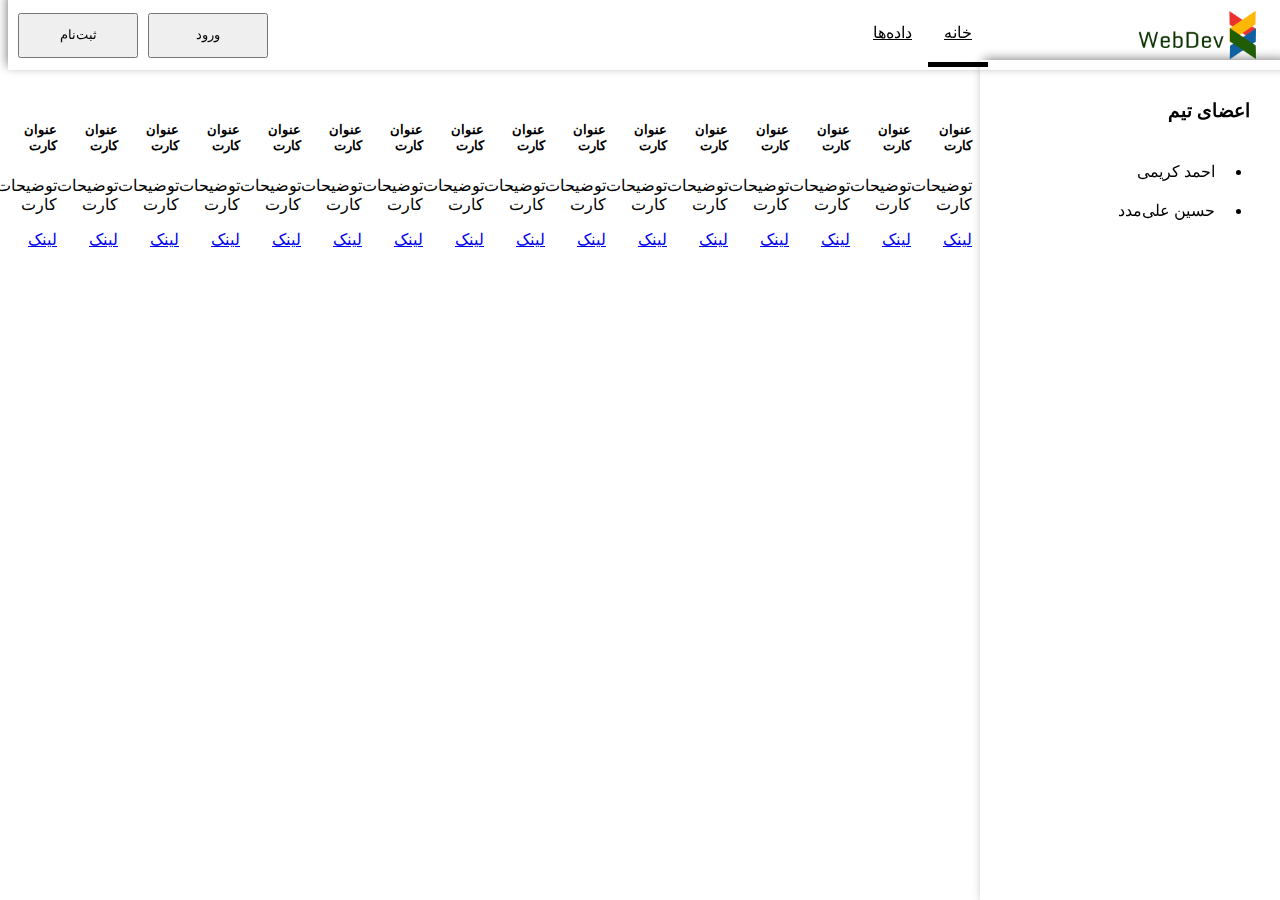
<file: index.html>
<!DOCTYPE html>
<html lang="en">

<head>
    <meta charset="UTF-8">
    <meta name="viewport" content="width=device-width, initial-scale=1, shrink-to-fit=no">

    <script src="https://code.jquery.com/jquery-3.5.1.min.js" integrity="sha256-9/aliU8dGd2tb6OSsuzixeV4y/faTqgFtohetphbbj0=" crossorigin="anonymous"></script>
    <script src="https://cdn.jsdelivr.net/npm/popper.js@1.16.1/dist/umd/popper.min.js" integrity="sha384-9/reFTGAW83EW2RDu2S0VKaIzap3H66lZH81PoYlFhbGU+6BZp6G7niu735Sk7lN" crossorigin="anonymous"></script>
    <script src="https://cdn.jsdelivr.net/npm/bootstrap@4.5.3/dist/js/bootstrap.min.js" integrity="sha384-w1Q4orYjBQndcko6MimVbzY0tgp4pWB4lZ7lr30WKz0vr/aWKhXdBNmNb5D92v7s" crossorigin="anonymous"></script>

    <link rel="stylesheet" href="https://cdn.jsdelivr.net/npm/bootstrap@4.5.3/dist/css/bootstrap.min.css" integrity="sha384-TX8t27EcRE3e/ihU7zmQxVncDAy5uIKz4rEkgIXeMed4M0jlfIDPvg6uqKI2xXr2" crossorigin="anonymous">
    <link href='https://cdn.fontcdn.ir/Font/Persian/Sahel/Sahel.css' rel='stylesheet' type='text/css'>
    <link rel="stylesheet" href="css/index.css">
    <link rel="stylesheet" href="https://pro.fontawesome.com/releases/v5.10.0/css/all.css" integrity="sha384-AYmEC3Yw5cVb3ZcuHtOA93w35dYTsvhLPVnYs9eStHfGJvOvKxVfELGroGkvsg+p" crossorigin="anonymous" />

    <title>خانه</title>
</head>

<body>
    <div class="bg-light top_nav" style="position: fixed; top: 0; width: 100%;">
        <img class="top_nav_logo" src="assets/multi_logo_200x200.png">

        <div class="top_nav_group top_nav_right_group">
            <a class="top_nav_right_link active" href="/">خانه</a>
            <a class="top_nav_right_link" href="data">داده‌ها</a>
        </div>

        <div class="top_nav_group" style="margin-right: auto;">
            <a href="login">
                <button class="btn btn-outline-secondary auth_button" >ورود</button>
            </a>
            <a href="signup">
                <button class="btn btn-primary auth_button">ثبت‌نام</button>
            </a>
        </div>

        <div id="sidebar_control_icon_container" style="margin-right: auto;">
            <button class="btn" onclick="showSidebar()"><i id="sidebar_control_icon" class="fas fa-bars fa-2x"></i></button>
        </div>
    </div>

    <div class="container-fluid">
        <nav class="sidebar bg-light right_sidebar text_right">
            <h3 class="sidebar_text" style="font-weight: bold; margin-right: 30px; margin-top: 40px;">اعضای تیم</h3>
            <ul class="rtl_dir" style="margin-top: 30px; margin-right: 15px;">
                <li class="sidebar_text" style="padding: 10px;">احمد کریمی</li>
                <li class="sidebar_text" style="padding: 10px;">حسین علی‌مدد</li>
            </ul>
        </nav>
        <nav class="sidebar bg-light left_sidebar text_right">
            <h3 class="sidebar_text" style="font-weight: bold; margin-right: 30px; margin-top: 40px;">اعضای تیم</h3>
            <ul class="rtl_dir" style="margin-top: 30px; margin-right: 15px;">
                <li class="sidebar_text" style="padding: 10px;">احمد کریمی</li>
                <li class="sidebar_text" style="padding: 10px;">حسین علی‌مدد</li>
            </ul>
        </nav>
        <div class="row main_content rtl_dir">
            <div class="card ha_card">
                <div class="card-body text_right">
                    <h5 class="card-title">عنوان کارت</h5>
                    <p class="card-text">توضیحات کارت</p>
                    <a href="#" class="btn btn-primary">لینک</a>
                </div>
            </div>
            <div class="card ha_card">
                <div class="card-body text_right">
                    <h5 class="card-title">عنوان کارت</h5>
                    <p class="card-text">توضیحات کارت</p>
                    <a href="#" class="btn btn-primary">لینک</a>
                </div>
            </div>
            <div class="card ha_card">
                <div class="card-body text_right">
                    <h5 class="card-title">عنوان کارت</h5>
                    <p class="card-text">توضیحات کارت</p>
                    <a href="#" class="btn btn-primary">لینک</a>
                </div>
            </div>
            <div class="card ha_card">
                <div class="card-body text_right">
                    <h5 class="card-title">عنوان کارت</h5>
                    <p class="card-text">توضیحات کارت</p>
                    <a href="#" class="btn btn-primary">لینک</a>
                </div>
            </div>
            <div class="card ha_card">
                <div class="card-body text_right">
                    <h5 class="card-title">عنوان کارت</h5>
                    <p class="card-text">توضیحات کارت</p>
                    <a href="#" class="btn btn-primary">لینک</a>
                </div>
            </div>
            <div class="card ha_card">
                <div class="card-body text_right">
                    <h5 class="card-title">عنوان کارت</h5>
                    <p class="card-text">توضیحات کارت</p>
                    <a href="#" class="btn btn-primary">لینک</a>
                </div>
            </div>
            <div class="card ha_card">
                <div class="card-body text_right">
                    <h5 class="card-title">عنوان کارت</h5>
                    <p class="card-text">توضیحات کارت</p>
                    <a href="#" class="btn btn-primary">لینک</a>
                </div>
            </div>
            <div class="card ha_card">
                <div class="card-body text_right">
                    <h5 class="card-title">عنوان کارت</h5>
                    <p class="card-text">توضیحات کارت</p>
                    <a href="#" class="btn btn-primary">لینک</a>
                </div>
            </div>
            <div class="card ha_card">
                <div class="card-body text_right">
                    <h5 class="card-title">عنوان کارت</h5>
                    <p class="card-text">توضیحات کارت</p>
                    <a href="#" class="btn btn-primary">لینک</a>
                </div>
            </div>
            <div class="card ha_card">
                <div class="card-body text_right">
                    <h5 class="card-title">عنوان کارت</h5>
                    <p class="card-text">توضیحات کارت</p>
                    <a href="#" class="btn btn-primary">لینک</a>
                </div>
            </div>
            <div class="card ha_card">
                <div class="card-body text_right">
                    <h5 class="card-title">عنوان کارت</h5>
                    <p class="card-text">توضیحات کارت</p>
                    <a href="#" class="btn btn-primary">لینک</a>
                </div>
            </div>
            <div class="card ha_card">
                <div class="card-body text_right">
                    <h5 class="card-title">عنوان کارت</h5>
                    <p class="card-text">توضیحات کارت</p>
                    <a href="#" class="btn btn-primary">لینک</a>
                </div>
            </div>
            <div class="card ha_card">
                <div class="card-body text_right">
                    <h5 class="card-title">عنوان کارت</h5>
                    <p class="card-text">توضیحات کارت</p>
                    <a href="#" class="btn btn-primary">لینک</a>
                </div>
            </div>
            <div class="card ha_card">
                <div class="card-body text_right">
                    <h5 class="card-title">عنوان کارت</h5>
                    <p class="card-text">توضیحات کارت</p>
                    <a href="#" class="btn btn-primary">لینک</a>
                </div>
            </div>
            <div class="card ha_card">
                <div class="card-body text_right">
                    <h5 class="card-title">عنوان کارت</h5>
                    <p class="card-text">توضیحات کارت</p>
                    <a href="#" class="btn btn-primary">لینک</a>
                </div>
            </div>
            <div class="card ha_card">
                <div class="card-body text_right">
                    <h5 class="card-title">عنوان کارت</h5>
                    <p class="card-text">توضیحات کارت</p>
                    <a href="#" class="btn btn-primary">لینک</a>
                </div>
            </div>
            <div class="card ha_card">
                <div class="card-body text_right">
                    <h5 class="card-title">عنوان کارت</h5>
                    <p class="card-text">توضیحات کارت</p>
                    <a href="#" class="btn btn-primary">لینک</a>
                </div>
            </div>
            <div class="card ha_card">
                <div class="card-body text_right">
                    <h5 class="card-title">عنوان کارت</h5>
                    <p class="card-text">توضیحات کارت</p>
                    <a href="#" class="btn btn-primary">لینک</a>
                </div>
            </div>
            <div class="card ha_card">
                <div class="card-body text_right">
                    <h5 class="card-title">عنوان کارت</h5>
                    <p class="card-text">توضیحات کارت</p>
                    <a href="#" class="btn btn-primary">لینک</a>
                </div>
            </div>
            <div class="card ha_card">
                <div class="card-body text_right">
                    <h5 class="card-title">عنوان کارت</h5>
                    <p class="card-text">توضیحات کارت</p>
                    <a href="#" class="btn btn-primary">لینک</a>
                </div>
            </div>
            <div class="card ha_card">
                <div class="card-body text_right">
                    <h5 class="card-title">عنوان کارت</h5>
                    <p class="card-text">توضیحات کارت</p>
                    <a href="#" class="btn btn-primary">لینک</a>
                </div>
            </div>
            <div class="card ha_card">
                <div class="card-body text_right">
                    <h5 class="card-title">عنوان کارت</h5>
                    <p class="card-text">توضیحات کارت</p>
                    <a href="#" class="btn btn-primary">لینک</a>
                </div>
            </div>
            <div class="card ha_card">
                <div class="card-body text_right">
                    <h5 class="card-title">عنوان کارت</h5>
                    <p class="card-text">توضیحات کارت</p>
                    <a href="#" class="btn btn-primary">لینک</a>
                </div>
            </div>
            <div class="card ha_card">
                <div class="card-body text_right">
                    <h5 class="card-title">عنوان کارت</h5>
                    <p class="card-text">توضیحات کارت</p>
                    <a href="#" class="btn btn-primary">لینک</a>
                </div>
            </div>
            <div class="card ha_card">
                <div class="card-body text_right">
                    <h5 class="card-title">عنوان کارت</h5>
                    <p class="card-text">توضیحات کارت</p>
                    <a href="#" class="btn btn-primary">لینک</a>
                </div>
            </div>
        </div>
    </div>

    <div class="bg-light bottom_nav rtl_dir" style="position: fixed; bottom: 0; width: 100%;">
        <a class="bottom_nav_link active" href="/">خانه</a>
        <a class="bottom_nav_link" href="data">داده‌ها</a>
        <a class="bottom_nav_link" href="login">ورود</a>
        <a class="bottom_nav_link" href="signup">ثبت‌نام</a>
    </div>

    <script>
        $(document).ready(function() {})

        function showSidebar() {
            if ($('.left_sidebar').css('visibility') == 'hidden') {
                $('.left_sidebar').css('visibility', 'visible');
                $('.left_sidebar').css('transform', 'translateX(0px)');
                $('#sidebar_control_icon').removeClass('fa-bars');
                $('#sidebar_control_icon').addClass('fa-times');
            } else {
                $('.left_sidebar').css('visibility', 'hidden');
                $('.left_sidebar').css('transform', 'translateX(-300px)');
                $('#sidebar_control_icon').removeClass('fa-times');
                $('#sidebar_control_icon').addClass('fa-bars');
            }
        }
    </script>
</body>

</html>
</file>
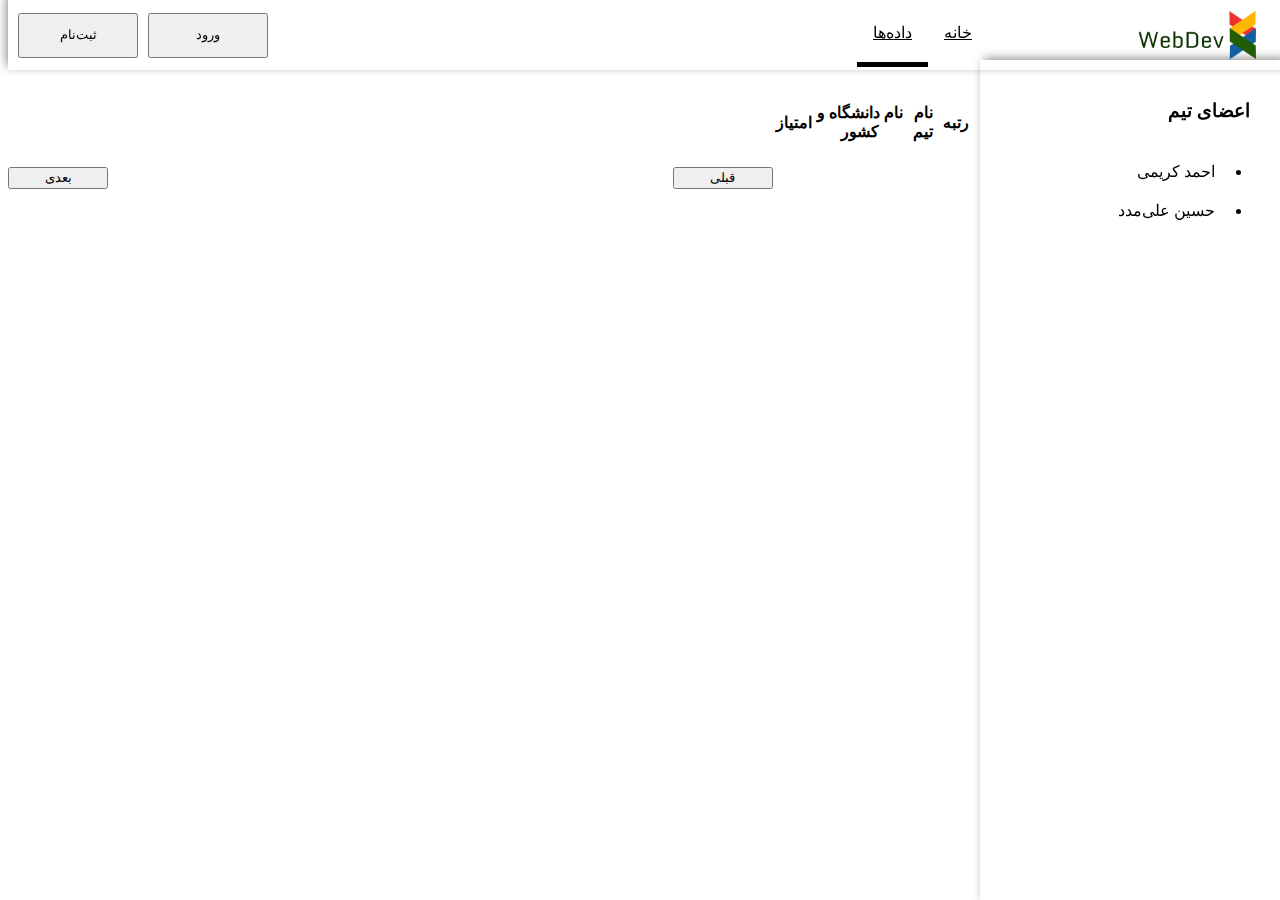
<file: data.html>
<!DOCTYPE html>
<html lang="en">

<head>
    <meta charset="UTF-8">
    <meta name="viewport" content="width=device-width, initial-scale=1, shrink-to-fit=no">

    <script src="https://code.jquery.com/jquery-3.5.1.min.js" integrity="sha256-9/aliU8dGd2tb6OSsuzixeV4y/faTqgFtohetphbbj0=" crossorigin="anonymous"></script>
    <script src="https://cdn.jsdelivr.net/npm/popper.js@1.16.1/dist/umd/popper.min.js" integrity="sha384-9/reFTGAW83EW2RDu2S0VKaIzap3H66lZH81PoYlFhbGU+6BZp6G7niu735Sk7lN" crossorigin="anonymous"></script>
    <script src="https://cdn.jsdelivr.net/npm/bootstrap@4.5.3/dist/js/bootstrap.min.js" integrity="sha384-w1Q4orYjBQndcko6MimVbzY0tgp4pWB4lZ7lr30WKz0vr/aWKhXdBNmNb5D92v7s" crossorigin="anonymous"></script>

    <link rel="stylesheet" href="https://cdn.jsdelivr.net/npm/bootstrap@4.5.3/dist/css/bootstrap.min.css" integrity="sha384-TX8t27EcRE3e/ihU7zmQxVncDAy5uIKz4rEkgIXeMed4M0jlfIDPvg6uqKI2xXr2" crossorigin="anonymous">
    <link href='https://cdn.fontcdn.ir/Font/Persian/Sahel/Sahel.css' rel='stylesheet' type='text/css'>
    <link rel="stylesheet" href="css/index.css">
    <link rel="stylesheet" href="css/data.css">
    <link rel="stylesheet" href="https://pro.fontawesome.com/releases/v5.10.0/css/all.css" integrity="sha384-AYmEC3Yw5cVb3ZcuHtOA93w35dYTsvhLPVnYs9eStHfGJvOvKxVfELGroGkvsg+p" crossorigin="anonymous" />

    <title>خانه</title>
</head>

<body>
    <div class="bg-light top_nav" style="position: fixed; top: 0; width: 100%;">
        <img class="top_nav_logo" src="assets/multi_logo_200x200.png">

        <div class="top_nav_group top_nav_right_group">
            <a class="top_nav_right_link" href="/">خانه</a>
            <a class="top_nav_right_link active" href="data">داده‌ها</a>
        </div>

        <div class="top_nav_group" style="margin-right: auto;">
            <a href="login">
                <button class="btn btn-outline-secondary auth_button" >ورود</button>
            </a>
            <a href="signup">
                <button class="btn btn-primary auth_button">ثبت‌نام</button>
            </a>
        </div>

        <div id="sidebar_control_icon_container" style="margin-right: auto;">
            <button class="btn" onclick="showSidebar()"><i id="sidebar_control_icon" class="fas fa-bars fa-2x"></i></button>
        </div>
    </div>

    <div class="container-fluid">
        <nav class="sidebar bg-light right_sidebar text_right">
            <h3 class="sidebar_text" style="font-weight: bold; margin-right: 30px; margin-top: 40px;">اعضای تیم</h3>
            <ul class="rtl_dir" style="margin-top: 30px; margin-right: 15px;">
                <li class="sidebar_text" style="padding: 10px;">احمد کریمی</li>
                <li class="sidebar_text" style="padding: 10px;">حسین علی‌مدد</li>
            </ul>
        </nav>
        <nav class="sidebar bg-light left_sidebar text_right">
            <h3 class="sidebar_text" style="font-weight: bold; margin-right: 30px; margin-top: 40px;">اعضای تیم</h3>
            <ul class="rtl_dir" style="margin-top: 30px; margin-right: 15px;">
                <li class="sidebar_text" style="padding: 10px;">احمد کریمی</li>
                <li class="sidebar_text" style="padding: 10px;">حسین علی‌مدد</li>
            </ul>
        </nav>
        <div class="row main_content rtl_dir">
            <table class="table table-striped table-bordered" id="data_table">
                <thead class="thead-dark text_center">
                    <tr>
                        <th scope="col">رتبه</th>
                        <th scope="col">نام تیم</th>
                        <th scope="col">نام دانشگاه و کشور</th>
                        <th scope="col">امتیاز</th>
                    </tr>
                </thead>
                <tbody class="text_center">
                    <tr>
                        <td><br></td>
                        <td><br></td>
                        <td><br></td>
                        <td><br></td>
                    </tr>
                    <tr>
                        <td><br></td>
                        <td><br></td>
                        <td><br></td>
                        <td><br></td>
                    </tr>
                    <tr>
                        <td><br></td>
                        <td><br></td>
                        <td><br></td>
                        <td><br></td>
                    </tr>
                    <tr>
                        <td><br></td>
                        <td><br></td>
                        <td><br></td>
                        <td><br></td>
                    </tr>
                    <tr>
                        <td><br></td>
                        <td><br></td>
                        <td><br></td>
                        <td><br></td>
                    </tr>
                    <tr>
                        <td><br></td>
                        <td><br></td>
                        <td><br></td>
                        <td><br></td>
                    </tr>
                </tbody>
            </table>
            <div id="data_cards_container">
                <div class="card bg-light sm_table_card">
                    <div class="card-body">
                        <div class="sm_table_row">
                            <span class="sm_table_item_title">رتبه</span>
                            <span class="sm_table_item_content">۱۳</span>
                        </div>
                        <div class="sm_table_row">
                            <span class="sm_table_item_title sm_table_team_highlight_item">نام تیم</span>
                            <span class="sm_table_item_content sm_table_team_highlight_item">تیم ۱</span>
                        </div>
                        <div class="sm_table_row">
                            <span class="sm_table_item_title">نام دانشگاه و کشور</span>
                            <span class="sm_table_item_content">دانشگاه - کشور</span>
                        </div>
                        <div class="sm_table_row">
                            <span class="sm_table_item_title sm_table_team_highlight_item">امتیاز</span>
                            <span class="sm_table_item_content sm_table_team_highlight_item">۱۰۰</span>
                        </div>
                    </div>
                </div>
                <div class="card bg-light sm_table_card">
                    <div class="card-body">
                        <div class="sm_table_row">
                            <span class="sm_table_item_title">رتبه</span>
                            <span class="sm_table_item_content">۱۳</span>
                        </div>
                        <div class="sm_table_row">
                            <span class="sm_table_item_title sm_table_team_highlight_item">نام تیم</span>
                            <span class="sm_table_item_content sm_table_team_highlight_item">تیم ۱</span>
                        </div>
                        <div class="sm_table_row">
                            <span class="sm_table_item_title">نام دانشگاه و کشور</span>
                            <span class="sm_table_item_content">دانشگاه - کشور</span>
                        </div>
                        <div class="sm_table_row">
                            <span class="sm_table_item_title sm_table_team_highlight_item">امتیاز</span>
                            <span class="sm_table_item_content sm_table_team_highlight_item">۱۰۰</span>
                        </div>
                    </div>
                </div>
                <div class="card bg-light sm_table_card">
                    <div class="card-body">
                        <div class="sm_table_row">
                            <span class="sm_table_item_title">رتبه</span>
                            <span class="sm_table_item_content">۱۳</span>
                        </div>
                        <div class="sm_table_row">
                            <span class="sm_table_item_title sm_table_team_highlight_item">نام تیم</span>
                            <span class="sm_table_item_content sm_table_team_highlight_item">تیم ۱</span>
                        </div>
                        <div class="sm_table_row">
                            <span class="sm_table_item_title">نام دانشگاه و کشور</span>
                            <span class="sm_table_item_content">دانشگاه - کشور</span>
                        </div>
                        <div class="sm_table_row">
                            <span class="sm_table_item_title sm_table_team_highlight_item">امتیاز</span>
                            <span class="sm_table_item_content sm_table_team_highlight_item">۱۰۰</span>
                        </div>
                    </div>
                </div>
                <div class="card bg-light sm_table_card">
                    <div class="card-body">
                        <div class="sm_table_row">
                            <span class="sm_table_item_title">رتبه</span>
                            <span class="sm_table_item_content">۱۳</span>
                        </div>
                        <div class="sm_table_row">
                            <span class="sm_table_item_title sm_table_team_highlight_item">نام تیم</span>
                            <span class="sm_table_item_content sm_table_team_highlight_item">تیم ۱</span>
                        </div>
                        <div class="sm_table_row">
                            <span class="sm_table_item_title">نام دانشگاه و کشور</span>
                            <span class="sm_table_item_content">دانشگاه - کشور</span>
                        </div>
                        <div class="sm_table_row">
                            <span class="sm_table_item_title sm_table_team_highlight_item">امتیاز</span>
                            <span class="sm_table_item_content sm_table_team_highlight_item">۱۰۰</span>
                        </div>
                    </div>
                </div>
                <div class="card bg-light sm_table_card">
                    <div class="card-body">
                        <div class="sm_table_row">
                            <span class="sm_table_item_title">رتبه</span>
                            <span class="sm_table_item_content">۱۳</span>
                        </div>
                        <div class="sm_table_row">
                            <span class="sm_table_item_title sm_table_team_highlight_item">نام تیم</span>
                            <span class="sm_table_item_content sm_table_team_highlight_item">تیم ۱</span>
                        </div>
                        <div class="sm_table_row">
                            <span class="sm_table_item_title">نام دانشگاه و کشور</span>
                            <span class="sm_table_item_content">دانشگاه - کشور</span>
                        </div>
                        <div class="sm_table_row">
                            <span class="sm_table_item_title sm_table_team_highlight_item">امتیاز</span>
                            <span class="sm_table_item_content sm_table_team_highlight_item">۱۰۰</span>
                        </div>
                    </div>
                </div>
                <div class="card bg-light sm_table_card">
                    <div class="card-body">
                        <div class="sm_table_row">
                            <span class="sm_table_item_title">رتبه</span>
                            <span class="sm_table_item_content">۱۳</span>
                        </div>
                        <div class="sm_table_row">
                            <span class="sm_table_item_title sm_table_team_highlight_item">نام تیم</span>
                            <span class="sm_table_item_content sm_table_team_highlight_item">تیم ۱</span>
                        </div>
                        <div class="sm_table_row">
                            <span class="sm_table_item_title">نام دانشگاه و کشور</span>
                            <span class="sm_table_item_content">دانشگاه - کشور</span>
                        </div>
                        <div class="sm_table_row">
                            <span class="sm_table_item_title sm_table_team_highlight_item">امتیاز</span>
                            <span class="sm_table_item_content sm_table_team_highlight_item">۱۰۰</span>
                        </div>
                    </div>
                </div>
            </div>
            <div class="rtl_text" id="pagination_buttons">
                <button class="btn btn-outline-secondary page_button" id="prev_page_button">قبلی</button>
                <button class="btn btn-outline-secondary page_button" id="next_page_button">بعدی</button>
            </div>
        </div>
    </div>

    <div class="bg-light bottom_nav rtl_dir" style="position: fixed; bottom: 0; width: 100%;">
        <a class="bottom_nav_link" href="/">خانه</a>
        <a class="bottom_nav_link active" href="data">داده‌ها</a>
        <a class="bottom_nav_link" href="login">ورود</a>
        <a class="bottom_nav_link" href="signup">ثبت‌نام</a>
    </div>

    <script src="js/index.js"></script>
</body>

</html>
</file>
<file: css/index.css>
* {
    font-family: Sahel;
}

.text_center {
    text-align: center;
}

.text_right {
    text-align: right;
}

.rtl_dir {
    direction: rtl;
}

.row {
    margin-left: 0;
}

.top_nav_group {
    display: flex;
    flex-direction: row;
}

.top_nav {
    z-index: 2;
    direction: rtl;
    display: flex;
    flex-direction: row;
    align-items: center;
    box-shadow: 0px -5px 10px 1px gray;
    min-height: 70px;
}

.top_nav_logo {
    margin-right: 30px;
    width: 120px;
    max-height: 60px;
}

.top_nav_right {
    width: 40px;
}

.top_nav_right_group {
    margin-right: 150px;
}

.top_nav_right_link {
    padding: 20px 16px;
    text-align: center;
    flex-grow: 1;
    color: black;
}

.top_nav_right_link.active {
    border-bottom: 5px solid;
}

.top_nav .auth_button {
    padding: 10px;
    width: 120px;
    height: 45px;
    margin-left: 10px;
}

.sidebar {
    position: fixed;
    z-index: 1;
    top: 60px;
    bottom: 0;
    width: 300px;
    box-shadow: 5px 0 10px 1px gray;
}

.right_sidebar {
    right: 0;
}

.left_sidebar {
    visibility: hidden;
    left: 0;
    transform: translateX(-300px);
    transition: 0.3s;
    left: 0;
}

.main_content {
    margin-right: 300px;
    margin-top: 100px;
    display: flex;
    flex-direction: row;
    justify-content: flex-start;
}

.ha_card {
    margin-left: auto;
    margin-right: auto;
    margin-bottom: 15px;
    width: 23%;
    transition: box-shadow 0.1s ease-in-out;
}

ul.navbar-nav {
    padding: 0;
    margin: 0;
}

.bottom_nav_link {
    padding: 20px 16px;
    text-align: center;
    flex-grow: 1;
    color: black;
}

.bottom_nav_link.active {
    border-bottom: 5px solid;
}

.bottom_nav_link:hover {
    text-decoration: none;
}

.bottom_nav {
    display: flex;
    flex-wrap: wrap;
    z-index: 2;
    box-shadow: 0px 5px 10px 1px gray;
    justify-content: space-evenly;
}

.ha_card:hover {
    box-shadow: 0 5px 15px rgba(0, 0, 0, 0.3);
}

@media screen and (max-width: 1000px) {
    .ha_card {
        width: 30%;
    }
    .sidebar_text {
        font-size: 1.1em;
    }
}

@media screen and (max-width: 700px) {
    .top_nav .auth_button {
        width: 60px;
    }
}

#sidebar_control_icon_container {
    display: none;
}

@media screen and (max-width: 600px) {
    .ha_card {
        width: 90%;
    }
    .main_content {
        margin-right: 0;
        margin-bottom: 80px;
    }
    .top_nav_group {
        display: none;
    }
    .bottom_nav {
        display: flex;
    }
    .right_sidebar {
        display: none;
    }
    #sidebar_control_icon_container {
        display: block;
    }
}

@media screen and (min-width: 601px) {
    .bottom_nav {
        display: none;
    }
    .left_sidebar {
        display: none;
    }
}
</file>
<file: css/data.css>
.card-body {
    padding-bottom: 0;
    padding-top: 20px;
}

.sm_table_card {
    margin-bottom: 30px;
}

.sm_table_row {
    direction: rtl;
    display: flex;
    flex-direction: row;
    margin-bottom: 20px;
}

.sm_table_item_content {
    margin-right: auto;
}

#data_cards_container {
    width: 100%;
    margin-bottom: 40px;
}

#data_cards_container .card {
    width: 100%;
}

#pagination_buttons {
    display: flex;
    flex-direction: row;
    direction: rtl;
    align-items: center;
    width: 100%;
    margin-bottom: 20px;
}

#next_page_button {
    margin-right: auto;
}

.page_button {
    width: 100px;
}

.sm_table_team_highlight_item {
    font-weight: bold;
}

@media screen and (max-width: 600px) {
    #data_table {
        display: none;
    }
    #data_cards_container {
        display: block;
    }
}

@media screen and (min-width: 601px) {
    #data_table {
        display: table;
    }
    #data_cards_container {
        display: none;
    }
}
</file>
